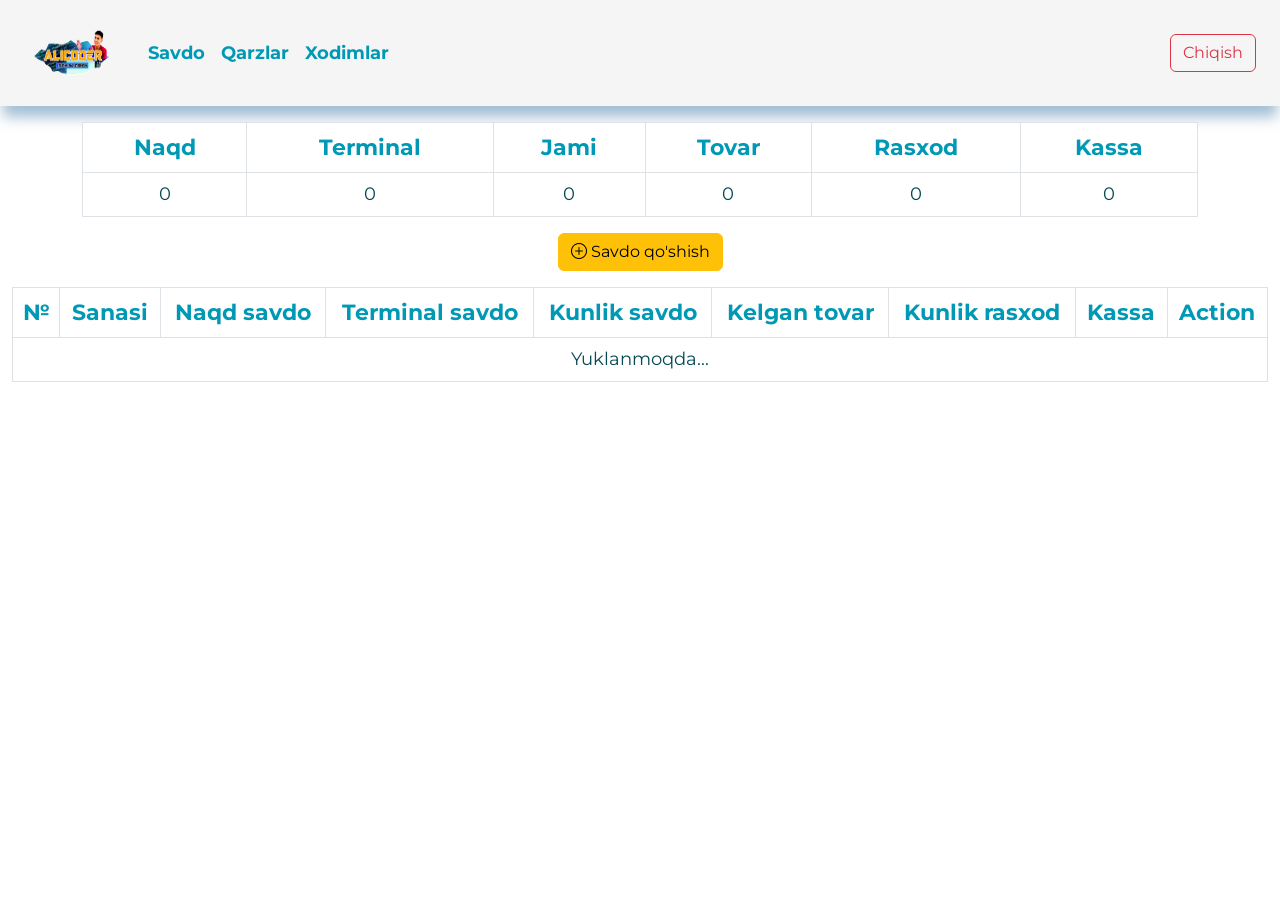
<file: savdo.html>
<!DOCTYPE html>
<html lang="en">

<head>
    <meta charset="UTF-8">
    <meta http-equiv="X-UA-Compatible" content="IE=edge">
    <meta name="viewport" content="width=device-width, initial-scale=1.0">
    <link href="https://cdn.jsdelivr.net/npm/bootstrap@5.3.0-alpha1/dist/css/bootstrap.min.css" rel="stylesheet"
        integrity="sha384-GLhlTQ8iRABdZLl6O3oVMWSktQOp6b7In1Zl3/Jr59b6EGGoI1aFkw7cmDA6j6gD" crossorigin="anonymous">
    <link rel="stylesheet" href="https://cdn.jsdelivr.net/npm/bootstrap-icons@1.10.3/font/bootstrap-icons.css">
    <link rel="stylesheet" href="main.css">
    <title>Savdo</title>
</head>

<body>
    <!-- header start -->
    <header>
        <div class="container-fluid">
            <nav class="navbar mynavbar navbar-expand-lg">
                <div class="container-fluid">
                    <button class="navbar-toggler" type="button" data-bs-toggle="collapse"
                        data-bs-target="#navbarTogglerDemo03" aria-controls="navbarTogglerDemo03" aria-expanded="false"
                        aria-label="Toggle navigation">
                        <span class="navbar-toggler-icon"></span>
                    </button>
                    <a class="navbar-brand" href="savdo.html">
                        <img src="img/logo.png" alt="Logo of web site">
                    </a>
                    <div class="collapse navbar-collapse" id="navbarTogglerDemo03">
                        <ul class="navbar-nav me-auto mb-2 mb-lg-0">
                            <li class="nav-item">
                                <a class="nav-link" href="savdo.html">Savdo</a>
                            </li>
                            <li class="nav-item">
                                <a class="nav-link" href="qarz.html">Qarzlar</a>
                            </li>
                            <li class="nav-item">
                                <a class="nav-link" href="xodim.html">Xodimlar</a>
                            </li>
                        </ul>
                        <form action="" method="post" class="d-flex">
                            <button class="btn btn-outline-danger" type="submit">Chiqish</button>
                        </form>
                    </div>
                </div>
            </nav>
        </div>
    </header>
    <!-- header end -->

    <div class="container mt-3">
        <div class="row">
            <div class="col-12">
                <table class="table mytable table-bordered text-center border-3">
                    <thead>
                        <tr>
                            <th scope="col">Naqd</th>
                            <th scope="col">Terminal</th>
                            <th scope="col">Jami</th>
                            <th scope="col">Tovar</th>
                            <th scope="col">Rasxod</th>
                            <th scope="col">Kassa</th>
                        </tr>
                    </thead>
                    <tbody>
                        <tr>
                            <td>0</td>
                            <td>0</td>
                            <td>0</td>
                            <td>0</td>
                            <td>0</td>
                            <td>0</td>
                        </tr>
                    </tbody>
                </table>
            </div>
            <div class="col-12 text-center">
                <!-- Button trigger modal -->
                <button type="button" class="btn mybtn btn-warning" data-bs-toggle="modal"
                    data-bs-target="#staticBackdrop">
                    <i class="bi bi-plus-circle"></i> Savdo qo'shish
                </button>

                <!-- Modal -->
                <div class="modal fade" id="staticBackdrop" data-bs-backdrop="static" data-bs-keyboard="false"
                    tabindex="-1" aria-labelledby="staticBackdropLabel" aria-hidden="true">
                    <div class="modal-dialog modal-dialog-centered">
                        <div class="modal-content">
                            <div class="modal-header">
                                <h1 class="modal-title fs-5" id="staticBackdropLabel">Savdo qo'shish</h1>
                                <button type="button" class="btn-close" data-bs-dismiss="modal"
                                    aria-label="Close"></button>
                            </div>
                            <div class="modal-body text-start">
                                <form action="" method="post">
                                    <div class="row">
                                        <div class="col-6 mb-2">
                                            <label for="date">Sana:</label>
                                            <input type="date" id="date" class="form-control">
                                        </div>
                                        <div class="col-6 mb-2">
                                            <label for="name">Ismingiz:</label>
                                            <input type="text" id="name" class="form-control" placeholder="Ismingiz">
                                        </div>
                                        <div class="col-6 mb-2">
                                            <label for="price">Naqd savdo:</label>
                                            <input type="text" id="price" class="form-control" placeholder="Naqd savdo">
                                        </div>
                                        <div class="col-6 mb-2">
                                            <label for="terminal">Terminal savdo:</label>
                                            <input type="text" id="terminal" class="form-control"
                                                placeholder="Terminal savdo">
                                        </div>
                                        <div class="col-6 mb-2">
                                            <label for="product">Kelgan tovar:</label>
                                            <input type="text" id="product" class="form-control"
                                                placeholder="Kelgan tovar">
                                        </div>
                                        <div class="col-6 mb-2">
                                            <label for="buy">Kunlik rasxod:</label>
                                            <input type="text" id="buy" class="form-control"
                                                placeholder="Rasxod bo'ldimi? (kiriting)">
                                        </div>
                                        <div class="col-12 mb-2">
                                            <label for="exampleFormControlTextarea1">Izoh</label>
                                            <textarea class="form-control" id="exampleFormControlTextarea1"
                                                rows="3"></textarea>
                                        </div>
                                        <div class="modal-footer">
                                            <button type="submit" class="btn btn-success">Submit</button>
                                            <button type="button" class="btn btn-secondary"
                                                data-bs-dismiss="modal">Close</button>
                                        </div>
                                    </div>
                                </form>
                            </div>

                        </div>
                    </div>
                </div>
            </div>
        </div>
    </div>

    <div class="container-fluid mt-3">
        <div class="row">
            <div class="col-12">
                <table class="table mytable table-bordered text-center border-3">
                    <thead>
                        <tr>
                            <th scope="col">№</th>
                            <th scope="col">Sanasi</th>
                            <th scope="col">Naqd savdo</th>
                            <th scope="col">Terminal savdo</th>
                            <th scope="col">Kunlik savdo</th>
                            <th scope="col">Kelgan tovar</th>
                            <th scope="col">Kunlik rasxod</th>
                            <th scope="col">Kassa</th>
                            <th scope="col">Action</th>
                        </tr>
                    </thead>
                    <tbody class="TradesBody">
           <tr class="loading">
               <td colspan="9">Yuklanmoqda...</td>
           </tr>
                    </tbody>
                </table>
            </div>
        </div>
    </div>





    <script src="https://cdn.jsdelivr.net/npm/bootstrap@5.3.0-alpha1/dist/js/bootstrap.bundle.min.js"
        integrity="sha384-w76AqPfDkMBDXo30jS1Sgez6pr3x5MlQ1ZAGC+nuZB+EYdgRZgiwxhTBTkF7CXvN"
        crossorigin="anonymous"></script>

    <script src="main.js"></script>
</body>

</html>
</file>
<file: main.css>
@import url('https://fonts.googleapis.com/css2?family=Montserrat:wght@400;700&display=swap');

body {
    font-family: 'Montserrat', sans-serif;
}

/* login start */
.login {
    width: 100%;
    height: 100vh;
    display: flex;
    justify-content: center;
    align-items: center;
}

/* login end */

/* savdo start */
header {
    background-color: whitesmoke;
    box-shadow: rgb(33 99 150 / 42%) 0px 14px 13px -3px;
}

header ul li a {
    font-size: 18px !important;
    font-weight: 700 !important;
    color: #0099B5 !important;
}
.mynavbar img {
    width: 100px;
    height: 80px;
}

.mytable th{
    color: #0099B5 !important;
    font-size: 22px;
}

.mytable td{
    color: #064955 !important;
    font-size: 18px;
}

.mybtn {
    font-weight: 400;
}

/* savdo end */
</file>
